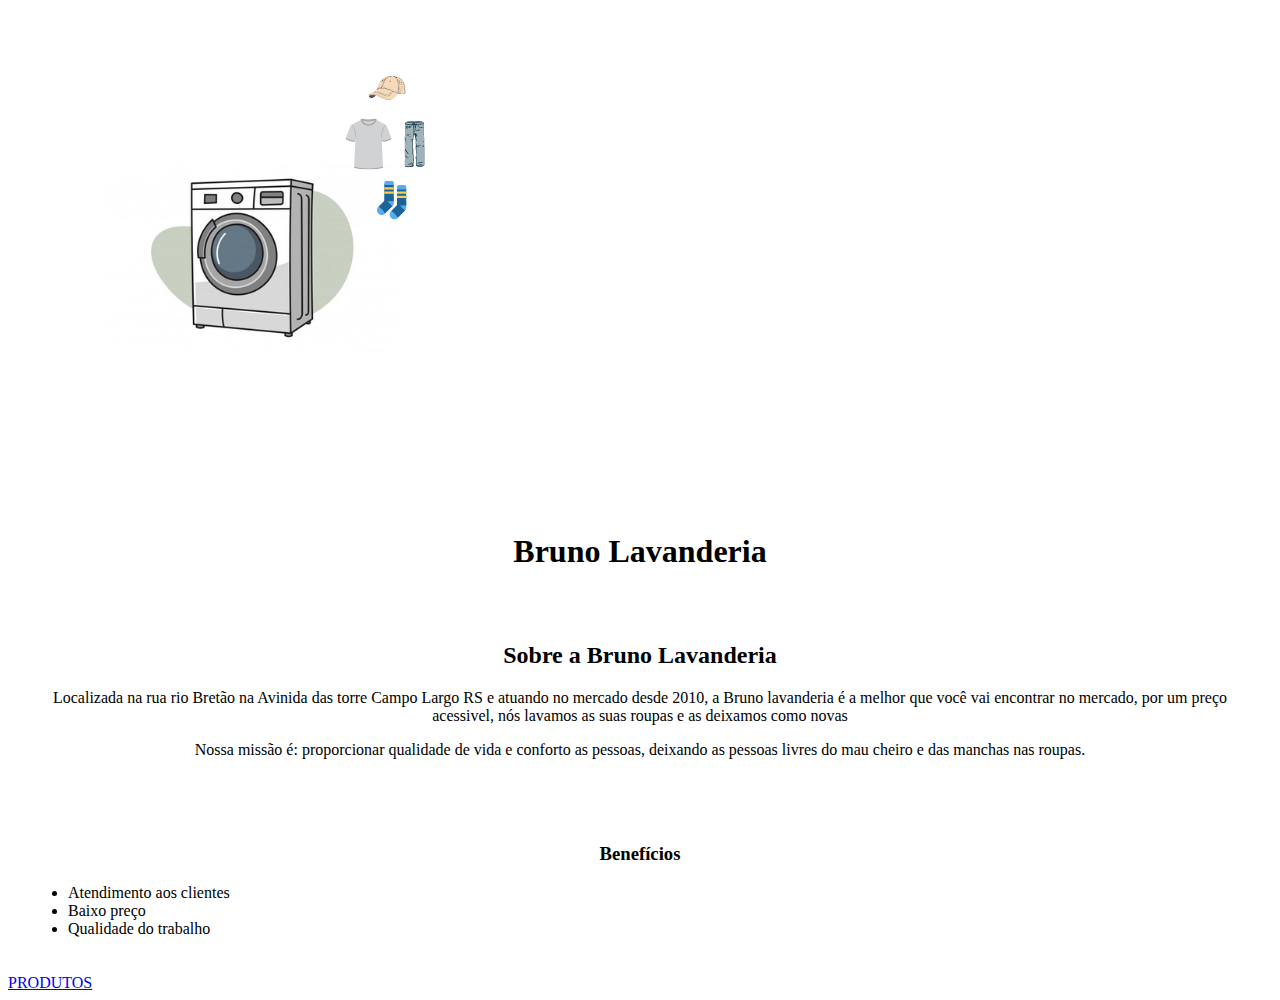
<file: index.html>
<!DOCTYPE html>
<html>

<head>
  <meta charset="utf-8">
  <meta name="viewport" content="width=device-width">
  <title>Bruno Lavanderia</title>
  <link href="style.css" rel="stylesheet" type="text/css" />
</head>

<body>
  
<img id="logo" src="logo.png">
  
<h1 class="texto-centralisado">Bruno Lavanderia</h1>
  </div>
  
<div class="principal">
  <h2 class="texto-centralisado">Sobre a Bruno Lavanderia</h2>

  <p class="texto-centralisado">Localizada na rua rio Bretão na Avinida das torre Campo Largo RS e atuando no mercado desde 2010, a Bruno lavanderia é a melhor que você vai encontrar no mercado, por um preço acessivel, nós lavamos as suas roupas e as deixamos como novas</p>

  <p class="texto-centralisado">Nossa missão é: proporcionar qualidade de vida e conforto as pessoas, deixando as pessoas livres do mau cheiro e das manchas nas roupas.</p>
  </div>

  <div class="beneficios">
  <h3 class="texto-centralisado">Benefícios</h3>

  <ul>
    <li>Atendimento aos clientes</li>
    <li>Baixo preço</li>
    <li>Qualidade do trabalho</li>
  </ul>
    </div>

  <a href="produtos.html">PRODUTOS</a>
  
</body>

</html>
</file>
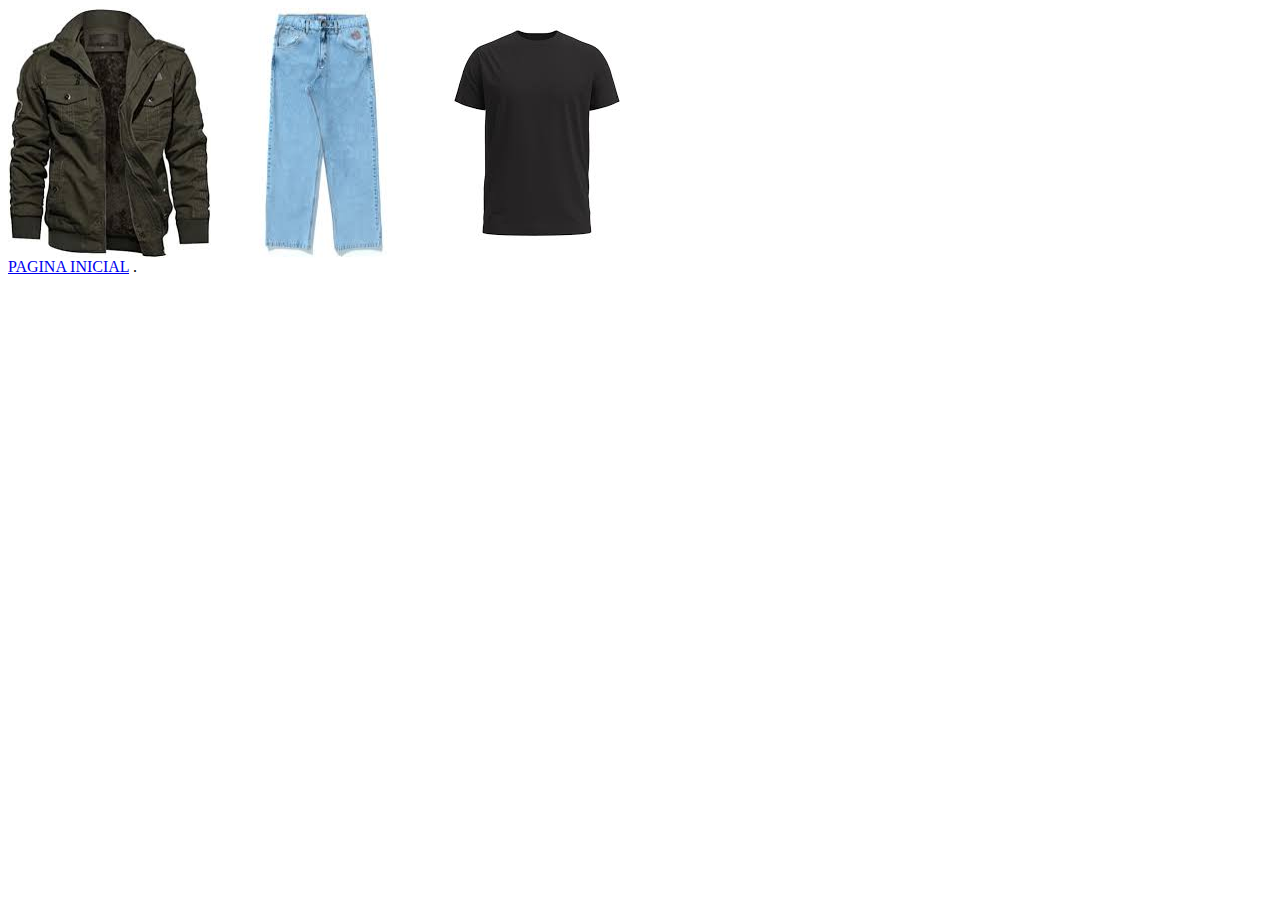
<file: produtos.html>
<!DOCTYPE html>

<head>
  <meta charset="utf-8">
  <meta name="viewport" content="width=device-width">
  <title>Produtos-Bruno Lavanderia</title>
</head>

<body>

  <div style="display: flex;">
    
 <img  src="blusa.jpeg"   alt="blusa.jpeg">
  
  
  
  <img src="calça.jpeg"  alt="calça.jpeg">
  
 
  <img src="camiseta.jpeg" alt="camiseta.jpeg">
     
</div>

  
  <a href="index.html">PAGINA INICIAL</a>
  
</body>
.
</file>
<file: style.css>
.texto-centralisado{
  text-align: center ;
}

.missao{
  font-size: 200 ;
}

#logo{
  width: 500px; 
}

.principal{
  padding: 30px;
}

.beneficios{
  padding: 20px;
}
</file>
